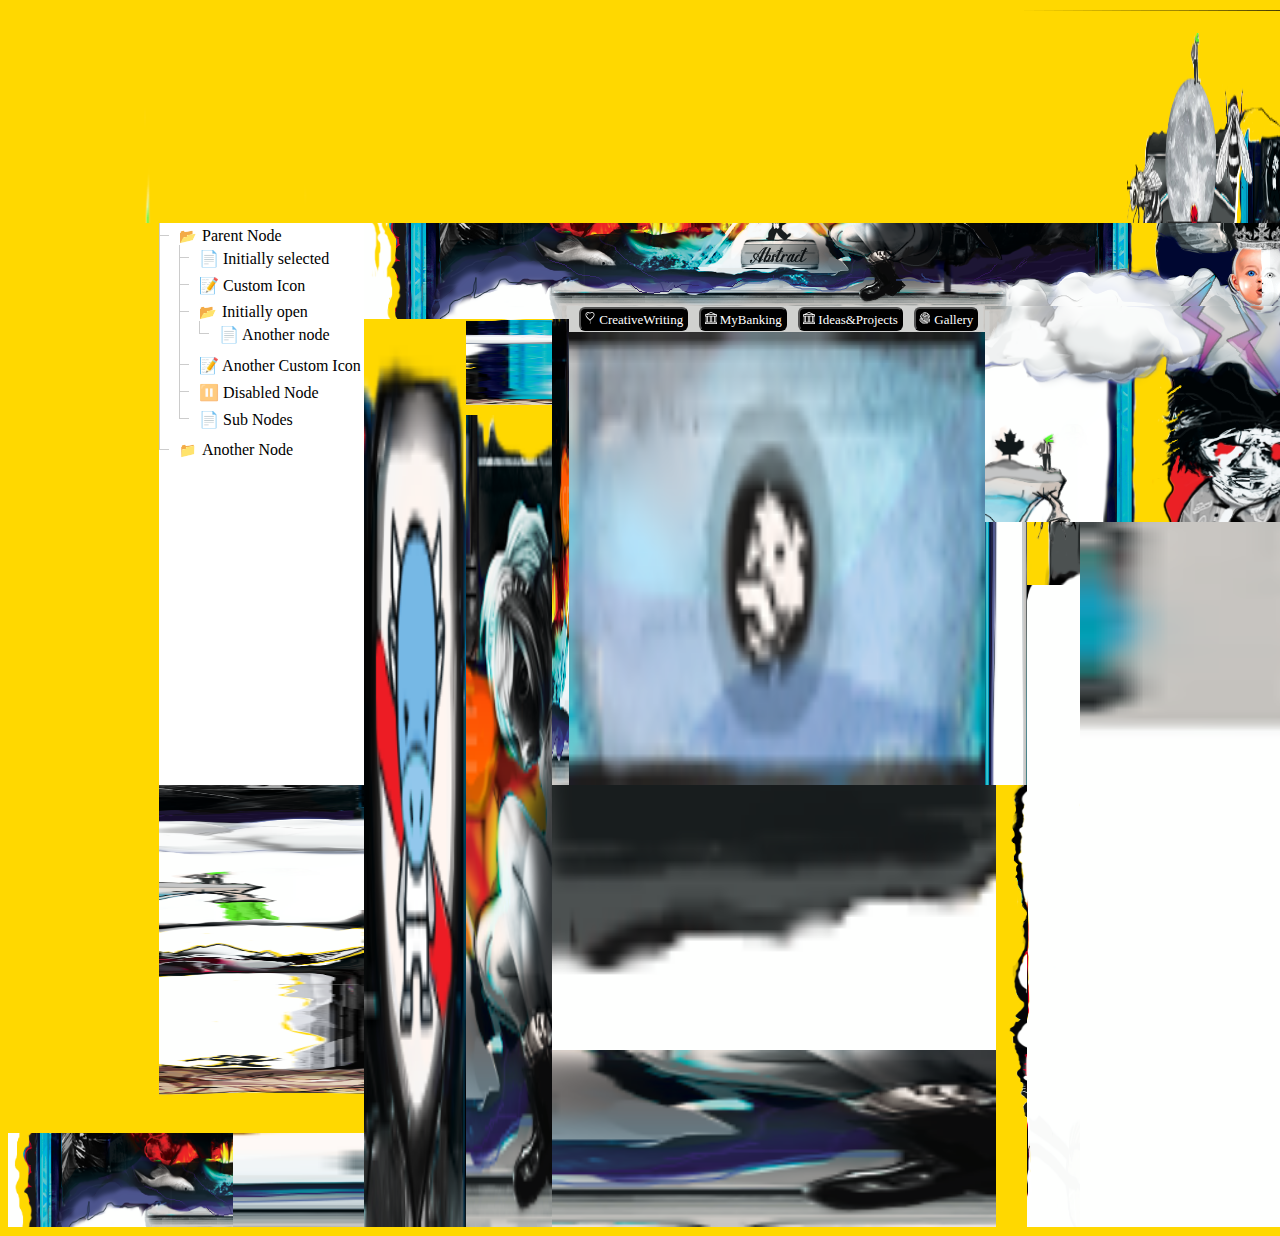
<file: index.html>
<html>
<head>
<title>11wide</title>
<meta http-equiv="Content-Type" content="text/html; charset=utf-8">
	<link rel="stylesheet" href="src/hystmodal.css">
	<link rel="stylesheet" href="src/index.css">
</head>
<center>
	<style> 
		body {
			background-color: #ffd800;
			right: 20px;
		}
		table {
			right: 20px;
		}

	</style>
	 <style>
    ul, li {
      list-style: none;
      margin: 0;
      padding: 0;
    }

    .tree li {
      margin: 0;
      padding: 4px 0 4px 20px;
      position: relative;
      cursor: pointer;
    }

    /* Lines */
    .tree li::before {
      content: '';
      position: absolute;
      top: 0;
      left: 0;
      border-left: 1px solid #ccc;
      bottom: 0;
    }

    .tree li::after {
      content: '';
      position: absolute;
      top: 12px;
      left: 0;
      width: 10px;
      border-top: 1px solid #ccc;
    }

    .tree li:last-child::before {
      height: 12px;
    }

    /* Toggle checkbox */
    .tree input[type=checkbox] {
      position: absolute;
      left: -9999px;
    }

    .tree label {
      display: flex;
      align-items: center;
      gap: 6px;
    }

    /* Folder icons */
    .tree label::before {
      content: "📁";
      font-size: 14px;
    }

    /* Open state */
    .tree input[type=checkbox]:checked + label::before {
      content: "📂";
    }

    /* Hide nested lists */
    .tree input[type=checkbox] ~ ul {
      display: none;
    }

    /* Show nested lists if checked */
    .tree input[type=checkbox]:checked ~ ul {
      display: block;
    }

    /* Custom icon examples */
    .icon-custom::before {
      content: "📝";
    }
    .icon-disabled::before {
      content: "⏸️";
      opacity: 0.5;
    }
    .icon-sub::before {
      content: "📄";
    }
  </style>
<body>
<!-- Save for Web Slices (11wide.psd) -->
<table id="Table_01" width="1395" height="1220" border="0" cellpadding="0" cellspacing="0">
	<tr>
		<td colspan="13">
			<img src="images/index_01.png" width="1394" height="25" alt=""></td>
		<td>
			<img src="images/spacer.gif" width="1" height="25" alt=""></td>
	</tr>
	<tr>
		<td colspan="11">
			<img src="images/index_02.png" width="1119" height="190" alt=""></td>
		<td>
			<img src="images/index_03.png" width="231" height="190" alt=""></td>
		<td rowspan="11">
			<img src="images/index_04.png" width="44" height="1194" alt=""></td>
		<td>
			<img src="images/spacer.gif" width="1" height="190" alt=""></td>
	</tr>
	<tr>
		<td rowspan="9">
			<img src="images/index_05.png" width="151" height="910" alt=""></td>
		<td colspan="2" rowspan="7">
			<div class="banner-card ">
				<ul class="tree">
    <li>
      <input type="checkbox" id="p1" checked>
      <label for="p1">Parent Node</label>
      <ul>
        <li><span class="icon-sub"> Initially selected</span></li>
        <li><span class="icon-custom"> Custom Icon</span></li>
        <li>
          <input type="checkbox" id="p2" checked>
          <label for="p2">Initially open</label>
          <ul>
            <li><span class="icon-sub"> Another node</span></li>
          </ul>
        </li>
        <li><span class="icon-custom"> Another Custom Icon</span></li>
        <li><span class="icon-disabled"> Disabled Node</span></li>
        <li><span class="icon-sub"> Sub Nodes</span></li>
      </ul>
    </li>
    <li>
      <input type="checkbox" id="p3">
      <label for="p3">Another Node</label>
    </li>
  </ul>
			</div>

		
		<td colspan="9">
			<img src="images/index_07.png" width="994" height="83" alt=""></td>
		<td>
			<img src="images/spacer.gif" width="1" height="83" alt=""></td>
	</tr>
	<tr>
		<td colspan="3">
			<img src="images/index_08.png" width="205" height="13" alt=""></td>
		<td rowspan="2">
			<div class="nav-bar-middle">
					<button class="btn-nav-bar-middle" data-hystmodal="#modalSimple"> <img src="svg/ballon.svg" alt="Creative Writing"> CreativeWriting</button>
					<button class="btn-nav-bar-middle" data-hystmodal="#modalSimple"> <img src="svg/bank.svg" alt="Banking and Ideas"> MyBanking</button>
					<button class="btn-nav-bar-middle" data-hystmodal="#modalSimple"> <img src="svg/bank.svg" alt="Banking and Ideas">  Ideas&Projects</button>
					<button class="btn-nav-bar-middle" data-hystmodal="#modalSimple"> <img src="svg/fingerprint.svg" alt="MY CV"> Gallery</button>

			</div>
		<td colspan="5" rowspan="4">
			<img src="images/index_10.png" width="373" height="216" alt=""></td>
		<td>
			<img src="images/spacer.gif" width="1" height="13" alt=""></td>
	</tr>
	<tr>
		<td rowspan="8">
			<img src="images/index_11.png" width="102" height="908" alt=""></td>
		<td rowspan="2">
			<img src="images/index_12.png" width="86" height="96" alt=""></td>
		<td rowspan="5">
			<img src="images/index_13.png" width="17" height="466" alt=""></td>
		<td>
			<img src="images/spacer.gif" width="1" height="13" alt=""></td>
	</tr>
	<tr>
		<td rowspan="4">
			<img src="images/index_14.png" width="416" height="453" alt=""></td>
		<td>
			<img src="images/spacer.gif" width="1" height="83" alt=""></td>
	</tr>
	<tr>
		<td rowspan="6">
			<img src="images/index_15.png" width="86" height="812" alt=""></td>
		<td>
			<img src="images/spacer.gif" width="1" height="107" alt=""></td>
	</tr>
	<tr>
		<td colspan="2" rowspan="2">
			<img src="images/index_16.png" width="42" height="263" alt=""></td>
		<td>
			<img src="images/index_17.png" width="53" height="63" alt=""></td>
		<td colspan="2" rowspan="5">
			<img src="images/index_18.png" width="278" height="705" alt=""></td>
		<td>
			<img src="images/spacer.gif" width="1" height="63" alt=""></td>
	</tr>
	<tr>
		<td rowspan="4">
			<img src="images/index_19.png" width="53" height="642" alt=""></td>
		<td>
			<img src="images/spacer.gif" width="1" height="200" alt=""></td>
	</tr>
	<tr>
		<td colspan="2" rowspan="2">
			<img src="images/index_20.png" width="205" height="348" alt=""></td>
		<td colspan="3">
			<img src="images/index_21.png" width="444" height="265" alt=""></td>
		<td rowspan="3">
			<img src="images/index_22.png" width="31" height="442" alt=""></td>
		<td>
			<img src="images/spacer.gif" width="1" height="265" alt=""></td>
	</tr>
	<tr>
		<td colspan="3" rowspan="2">
			<img src="images/index_23.png" width="444" height="177" alt=""></td>
		<td>
			<img src="images/spacer.gif" width="1" height="83" alt=""></td>
	</tr>
	<tr>
		<td colspan="2">
			<img src="images/index_24.png" width="225" height="94" alt=""></td>
		<td>
			<img src="images/index_25.png" width="131" height="94" alt=""></td>
		<td>
			<img src="images/spacer.gif" width="1" height="94" alt=""></td>
	</tr>
	<tr>
		<td>
			<img src="images/spacer.gif" width="151" height="1" alt=""></td>
		<td>
			<img src="images/spacer.gif" width="74" height="1" alt=""></td>
		<td>
			<img src="images/spacer.gif" width="131" height="1" alt=""></td>
		<td>
			<img src="images/spacer.gif" width="102" height="1" alt=""></td>
		<td>
			<img src="images/spacer.gif" width="86" height="1" alt=""></td>
		<td>
			<img src="images/spacer.gif" width="17" height="1" alt=""></td>
		<td>
			<img src="images/spacer.gif" width="416" height="1" alt=""></td>
		<td>
			<img src="images/spacer.gif" width="11" height="1" alt=""></td>
		<td>
			<img src="images/spacer.gif" width="31" height="1" alt=""></td>
		<td>
			<img src="images/spacer.gif" width="53" height="1" alt=""></td>
		<td>
			<img src="images/spacer.gif" width="47" height="1" alt=""></td>
		<td>
			<img src="images/spacer.gif" width="231" height="1" alt=""></td>
		<td>
			<img src="images/spacer.gif" width="44" height="1" alt=""></td>
		<td></td>
	</tr>
</table>
<!-- End Save for Web Slices -->
</body>
<script>
  // Detect if it's a mobile device
  if (/Mobi|Android|iPhone|iPad|iPod/i.test(navigator.userAgent)) {
    document.write(
      '<meta name="viewport" content="width=device-width, initial-scale=2.0, maximum-scale=2.0">'
    );
  } else {
    document.write(
      '<meta name="viewport" content="width=device-width, initial-scale=1.0">'
    );
  }
</script>

</html>
</file>
<file: src/hystmodal.css>
.hystmodal__opened {
    position: fixed;
    right: 0;
    left: 0;
    overflow: hidden;
}
.hystmodal__shadow{
    position: fixed;
    border:none;
    display: block;
    width: 100%;
    top: 0;
    bottom: 0;
    right: 0;
    left: 0;
    overflow: hidden;
    pointer-events: none;
    z-index: 98;
    opacity: 0;
    transition: opacity 0.15s ease;
    background-color: black;
}
.hystmodal__shadow--show{
    pointer-events: auto;
    opacity: 0.6;
}
.hystmodal {
    position: fixed;
    top: 0;
    bottom: 0;
    right: 0;
    left: 0;
    overflow: hidden;
    overflow-y: auto;
    -webkit-overflow-scrolling: touch;
    opacity: 1;
    pointer-events: none;
    display: flex;
    flex-flow: column nowrap;
    justify-content: flex-start;
    z-index: 99;
    visibility: hidden;
}
.hystmodal--active{
    opacity: 1;
}
.hystmodal--moved,
.hystmodal--active{
    pointer-events: auto;
    visibility: visible;
}
.hystmodal__wrap {
    flex-shrink: 0;
    flex-grow: 0;
    width: 100%;
    min-height: 100%;
    margin: auto;
    display: flex;
    flex-flow: column nowrap;
    align-items: center;
    justify-content: center;
}
.hystmodal__window {
    margin: 50px 0;
    box-sizing: border-box;
    flex-shrink: 0;
    flex-grow: 0;
    background: #fff;
    width: 600px;
    max-width: 100%;
    overflow: visible;
    transition: transform 0.2s ease 0s, opacity 0.2s ease 0s;
    transform: scale(0.9);
    opacity: 0;
}
.hystmodal--active .hystmodal__window{
    transform: scale(1);
    opacity: 1;
}
.hystmodal__close{
    position: absolute;
    z-index: 10;
    top:0;
    right: -40px;
    display: block;
    width: 30px;
    height: 30px;
    background-color: transparent;
    background-position: center center;
    background-repeat: no-repeat;
    background-image: url("data:image/svg+xml,%3Csvg xmlns='http://www.w3.org/2000/svg' viewBox='0 0 24 24'%3E%3Cpath fill='%23fff' stroke='%23fff' stroke-linecap='square' stroke-miterlimit='50' stroke-width='2' d='M22 2L2 22'/%3E%3Cpath fill='none' stroke='%23fff' stroke-linecap='square' stroke-miterlimit='50' stroke-width='2' d='M2 2l20 20'/%3E%3C/svg%3E");
    background-size: 100% 100%;
    border: none;
    font-size: 0;
    cursor: pointer;
    outline: none;
}
.hystmodal__close:focus{
    outline: 2px dotted #afb3b9;
    outline-offset: 2px;
}
@media all and (max-width:767px){
    .hystmodal__close{
        top:10px;
        right: 10px;
        width: 24px;
        height: 24px;
        background-image: url("data:image/svg+xml,%3Csvg xmlns='http://www.w3.org/2000/svg' viewBox='0 0 24 24'%3E%3Cpath fill='%23fff' stroke='%23111' stroke-linecap='square' stroke-miterlimit='50' stroke-width='2' d='M22 2L2 22'/%3E%3Cpath fill='none' stroke='%23111' stroke-linecap='square' stroke-miterlimit='50' stroke-width='2' d='M2 2l20 20'/%3E%3C/svg%3E");
    }
    .hystmodal__window{
        margin: 0;
    }
}
</file>
<file: src/index.css>
@font-face {
    font-family: 'MyWebFont';
    src: 
         url('../fonts/fontawesome-webfont.ttf') format('truetype'); /* Chrome 4+, Firefox 3.5, Opera 10+, Safari 3—5 */
} 

/* todo: fix body height, this mighty be related to image resizing, that means possibility of replacing "table" images generated by the potoshop.*/
/* colors that can be used in any text/element */
:root {
            --cor-fundo-escuro: #000;
            --cor-fundo-claro: #ccc;
            --cor-fundo-claro-hover: #f04200;
            --cor-borda-escura: #333;
            --cor-borda-clara: #ccc;
            --borda-offset: 2px;
            --espaco-interno: 8px 12px;
}
.nav-bar-middle {
    display: inline-flex;
    background-image: url('../images/index_09.png');
    width: 416;
    height: 26;
}
.btn-nav-bar-middle {
  color: #ffffff;
  background-color:#000000;
  display: inline-block;        /* aligns icon + text side by side */
  align-items: center;         /* vertically center them */
  gap: 1px;                    /* space between icon and text */
  margin: 1px;
  margin-left: 10px;
  padding: .2em .25em .15em;
  border-radius: 6px;
  overflow: hidden;
  font-family: 'MyWebFont';
  font-size: 13px;
 
}
.btn-nav-bar-middle:hover {
    display: inline-block;        /* aligns icon + text side by side */
    background-color: #BABEBD;
    gap: 1px;                    /* space between icon and text */
    margin: 1px;
    margin-left: 10px;
    border-radius: 6px;
    color: rgb(0, 0, 0);
    padding: .2em .25em .15em;
    align-items: center;         /* vertically center them */
    font-size: 13px;
    

}
.btn-nav-bar-middle + .btn-nav-bar-middle {
    margin-left: 10px;
}
.btn-nav-bar-middle + .btn-nav-bar-middle:hover {
    margin-left: 10px;
}
.btn-nav-bar-middle img[src$=".svg"] {
    filter: invert(1) hue-rotate(180deg);
    height: 12;
}
.btn-nav-bar-middle:hover img[src$=".svg"] {
    filter: invert(0) hue-rotate(360deg);
    height: 12;
}
.banner-card {
  width: 205px;             /* match image width */
  height: 562px;            /* match image height */
  display: flex;
  flex-direction: column;
  overflow: hidden;
  position: relative;
  background-color: white;
}
.banner-text {
  position: absolute;
  top: 2%;
  padding-left: 4vh;

}
.banner-subdrid {
    background-color: #000;
}
.banner-text-two {
  position: relative;
  top: 2%;
  padding-left: 4vh;

}

/* retro button */
.retro-button {
    /* Estilo Base */
    background-color: var(--cor-fundo-escuro);
    color: var(--cor-fundo-claro);
    /* font-family: 'Courier New', monospace; /* Pilha de fontes */
    font-family: 'MyWebFont';
    font-weight: bold;
    font-size: 9px;
    padding: var(--espaco-interno);
    border: none;
    cursor: pointer;
    text-transform: uppercase;
    letter-spacing: 0.1em;

    /* Bordas duplas com box-shadow */
    box-shadow: 
        var(--borda-offset) var(--borda-offset) 0 0 var(--cor-borda-clara),
        calc(2 * var(--borda-offset)) calc(2 * var(--borda-offset)) 0 0 var(--cor-borda-escura);
    
    /* Transições para efeitos suaves */
    transition: 
        background-color 0.2s ease, 
        color 0.2s ease,
        box-shadow 0.2s ease,
        background-position 0.3s ease;
}
/* Efeito de Hover: inversão de cor e deslocamento de borda */
.retro-button:hover {
    font-family: 'MyWebFont';
    font-weight: bold;
    background-color: var(--cor-fundo-escuro);
    color: var(--cor-fundo-escuro);
    color: var(--cor-fundo-claro-hover);
    box-shadow: 
        var(--borda-offset) var(--borda-offset) 0 0 var(--cor-borda-escura),
        calc(2 * var(--borda-offset)) calc(2 * var(--borda-offset)) 0 0 var(--cor-borda-clara);
}

/* Efeito de Clique: simula o estado pressionado */
.retro-button:active {
    transform: translate(calc(2 * var(--borda-offset)), calc(2 * var(--borda-offset)));
    box-shadow: none; /* Remove a sombra para o efeito de "afundar" */
}

/* Estado de Foco para acessibilidade (navegação por teclado) */
.retro-button:focus {
    outline: 2px;
    outline-offset: 4px; /* Separa a borda do botão */
}


::-webkit-scrollbar {
  width:  8px;
  border-radius: 34px;
  right: 20px;
}

::-webkit-scrollbar-track {
  border-radius: 8px;
}

::-webkit-scrollbar-thumb {
  background: #222224;
  border-radius: 8px;
  transition: all 0.4s;
  -moz-transition: all 0.4s;
  -webkit-transition: all 0.4s;
}

::-webkit-scrollbar-thumb:hover {
  background: #7E81A1;
}


/* Handle on hover */
/* Separate Banners in the Left Side Bar */
.separator-sidebar {
    padding-bottom: 1vh;
}

/* Modal */
.modal {
        position:fixed;
        top:50%;
        left:50%;
        transform:translate(-50%,-50%);
        box-sizing:border-box;
        width:600px;
}
</file>
